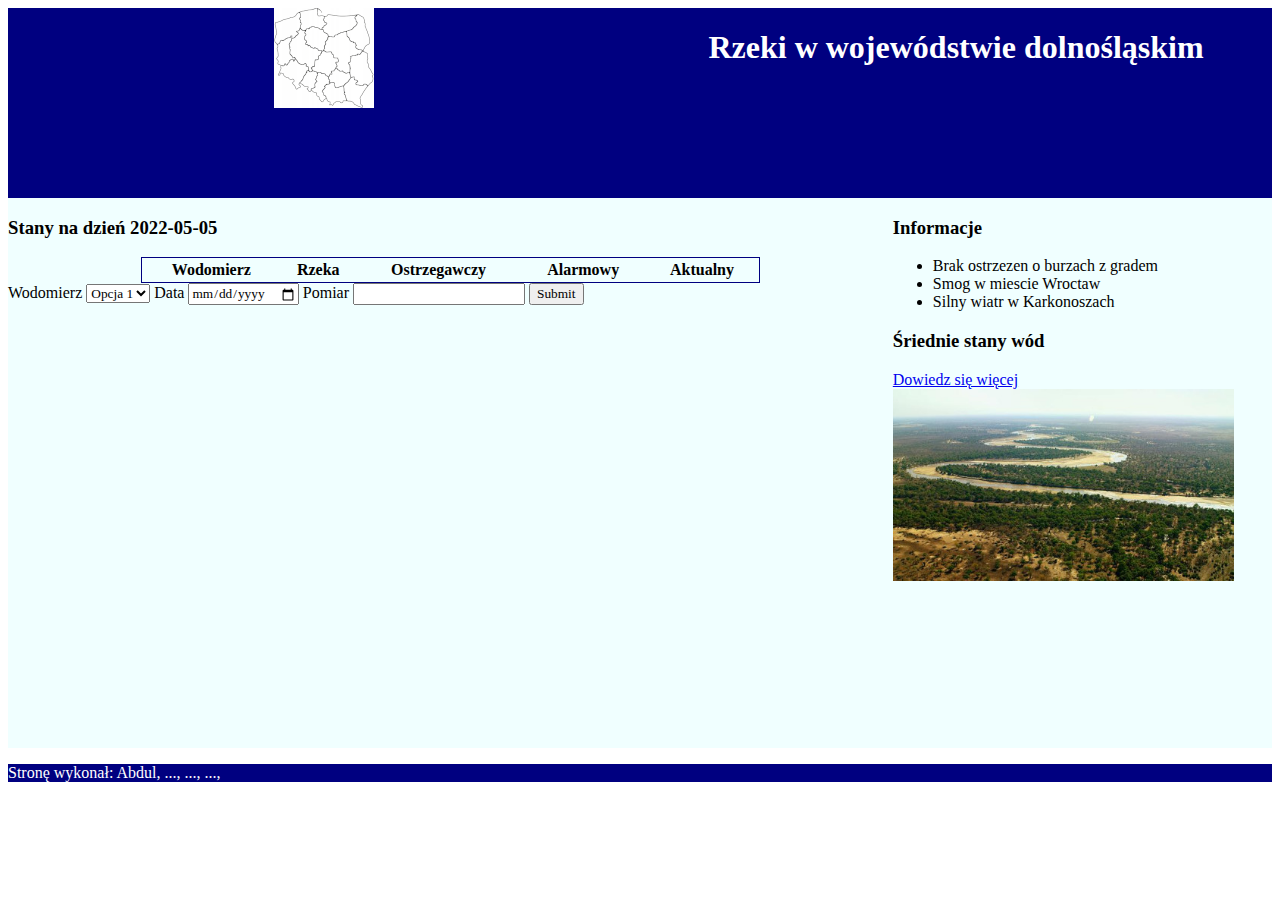
<file: index.html>
<!DOCTYPE html>
<html lang="pl">

<head>
    <title>Poziomy rzek</title>
    <meta charset="UTF-8">
    <link rel="stylesheet" href="styl.css">
</head>
<body>
    <header>
        <div >
            <img src="obraz1.png" alt="Mapa Polski">
        </div>
        <div>
            <h1>Rzeki w wojewódstwie dolnośląskim</h1>
        </div>
    </header>
    <nav></nav>
    <main>
        <section id="leftBlock">
            <h3>Stany na dzień 2022-05-05</h3>
            <table>
                <tr>
                    <th>Wodomierz</th>
                    <th>Rzeka</th>
                    <th>Ostrzegawczy</th>
                    <th>Alarmowy</th>
                    <th>Aktualny</th>
                </tr>
            </table>
            <form action="script.php" method="post">
                <label for="lista">Wodomierz</label>
                <select>
                    <option>Opcja 1</option>
                    <option>Opcja 2</option>
                    <option>Opcja 3</option>
                    <option>Opcja 4</option>
                </select>

                <label for="data"> Data </label>
                <input type="date" id="data">

                <label for="stanOdpadow">Pomiar</label>
                <input type="text" id="stanOdpadow">

                <input type="submit">
            </form>
        </section>
        <section id="rightBlock">
            <h3>Informacje</h3>
            <ul>
                <li>Brak ostrzezen o burzach z gradem</li>
                <li>Smog w miescie Wroctaw</li>
                <li>Silny wiatr w Karkonoszach</li>
            </ul>

            <h3>Śriednie stany wód</h3>

            <a href="https://komunikaty.pl">Dowiedz się więcej</a>

            <img src="obraz2.jpg" alt="rzeka">
        </section>
    </main>
    <footer>
        <p>Stronę wykonał: Abdul, ..., ..., ...,</p> 
    </footer>
</body>
</html>
</file>
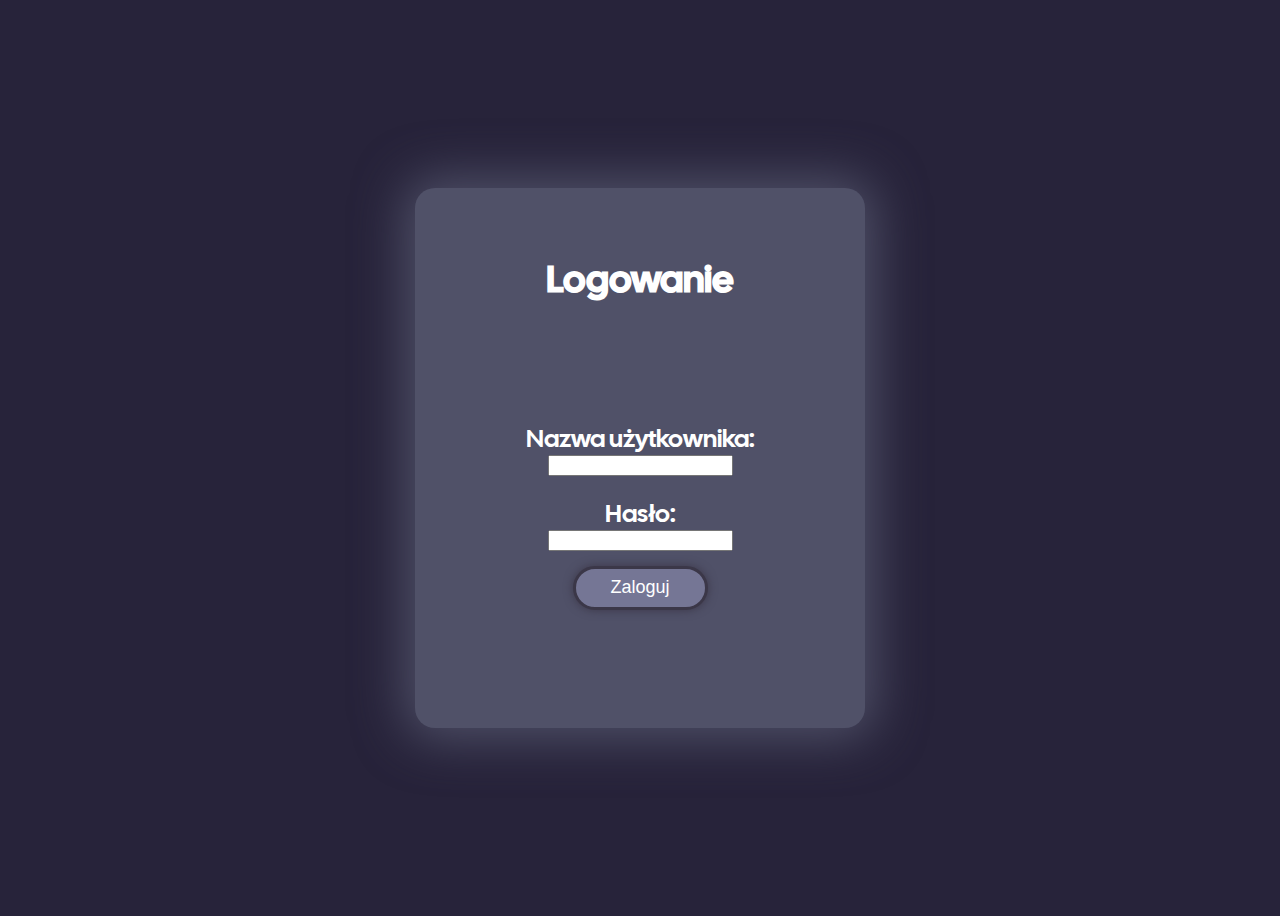
<file: index2.html>
<!DOCTYPE html>
<html lang="pl">
<head>
    <meta charset="UTF-8">
    <meta name="viewport" content="width=device-width, initial-scale=1.0">
    <title>Logowanie</title>
    <link rel="stylesheet" href="style.css">
    <link href="https://fonts.googleapis.com/css2?family=Cal+Sans&family=Gelasio:ital,wght@0,400..700;1,400..700&family=Lato:ital,wght@0,100;0,300;0,400;0,700;0,900;1,100;1,300;1,400;1,700;1,900&family=Play:wght@400;700&family=Roboto+Mono:ital,wght@0,100..700;1,100..700&family=Vina+Sans&display=swap" rel="stylesheet">
</head>
<body>
    <div id="logIn">
        <div class="headerLogin">
            <h2>Logowanie</h2>
        </div>
        <div class="formLogin">
                <form id="logowanie-formularz">

                <div class="usernameLogin">
                    <label for="login-nazwa">Nazwa użytkownika:</label>
                    <input type="text" id="login-nazwa" name="login-nazwa">
                </div>
                <div class="passwordLogin">    
                    <label for="login-haslo">Hasło:</label>
                    <input type="password" id="login-haslo" name="login-haslo">
                </div>

                <div class="confirmLogin">
                    <input type="submit" value="Zaloguj" id="submitLogin">
                </div>
        </div>
        </form>
    </div>
    </body>
</html>
</file>
<file: styl.css>
* {
    font-family: Georgia;
    

}

header div{
    background-color: navy;
    color:white;
    text-align: center;
    height: 150px;
    width: 50%;
}
header{
    display: flex;
    flex-direction: row ;

}
nav{ background-color: navy;
padding: 20px; 
content:"";}
main{
    display: flex;
    flex-direction: row ;}
option{
    color: silver;
    margin: 50px;

}

option:hover{
    caret-color: white;
    border-bottom: 2px;
    color:red;
}

main section{
    background-color: azure;
    height: 550px;

}
#leftBlock{
    width: 70%;
}
#rightBlock{
    width: 30%;
}

footer{
    background-color: navy;
    color: white
}
table{
    border:solid 1px navy;
    margin: auto;
    width: 70%;    
}
table:hover{
    caret-color: skyblue;
}

section img{
    width: 90%;
}

#daty {
    display: flex;
    justify-content: center;
    align-items: center;  
}
</file>
<file: style.css>
body {
            background-color: #27233A;
            color: white;
            display: flex;
            justify-content: center;
            align-items: center;
            height: 100vh;
            font-family: Cal Sans;
        }

        #logIn {
            background-color: #505168;
            padding: 5vh;
            margin: 0;
            height: 50vh;
            width: 40vh;
            border-radius: 20px;
            display: flex;
            flex-direction: column;
            justify-content: center;
            align-items: center;
            box-shadow: 0 0 50px 10px rgba(80,81,104);
        }

        .headerLogin {
            height: 20%;
            display: flex;
            justify-content: center;
            align-items: center;
            font-size: 25px;
        }

        .formLogin {
            height: 80%;
            display: flex;
            flex-direction: column;
            justify-content: center;
            align-items: center;
        }

        .usernameLogin, .passwordLogin {
            height: 37.5%;
            display: flex;
            flex-direction: column;
            justify-content: center;
            align-items: center;
            font-size: 25px;
            margin-bottom: 10px;
        }

        #username, #password {
            width: 40vh;
            height: 5vh;
            background-color: #27233A;
            color: white;
            font-size: 20px;
            border-radius: 30px;
            border-color: white;
            border-style: solid;
            padding: 5px;
        }

        .confirmLogin {
            height: 25%;
            display: flex;
            flex-direction: column;
            justify-content: center;
            align-items: center;
        }

        #submitLogin {
            height: 5vh;
            width: 15vh;
            background-color: #757695;
            color: white;
            border-radius: 30px;
            border-style: solid;
            border-color: rgb(59, 55, 72);
            border-width: 3px;
            font-size: 18px;
            box-shadow: 0 0 10px rgba(59, 55, 72);
        }
</file>
